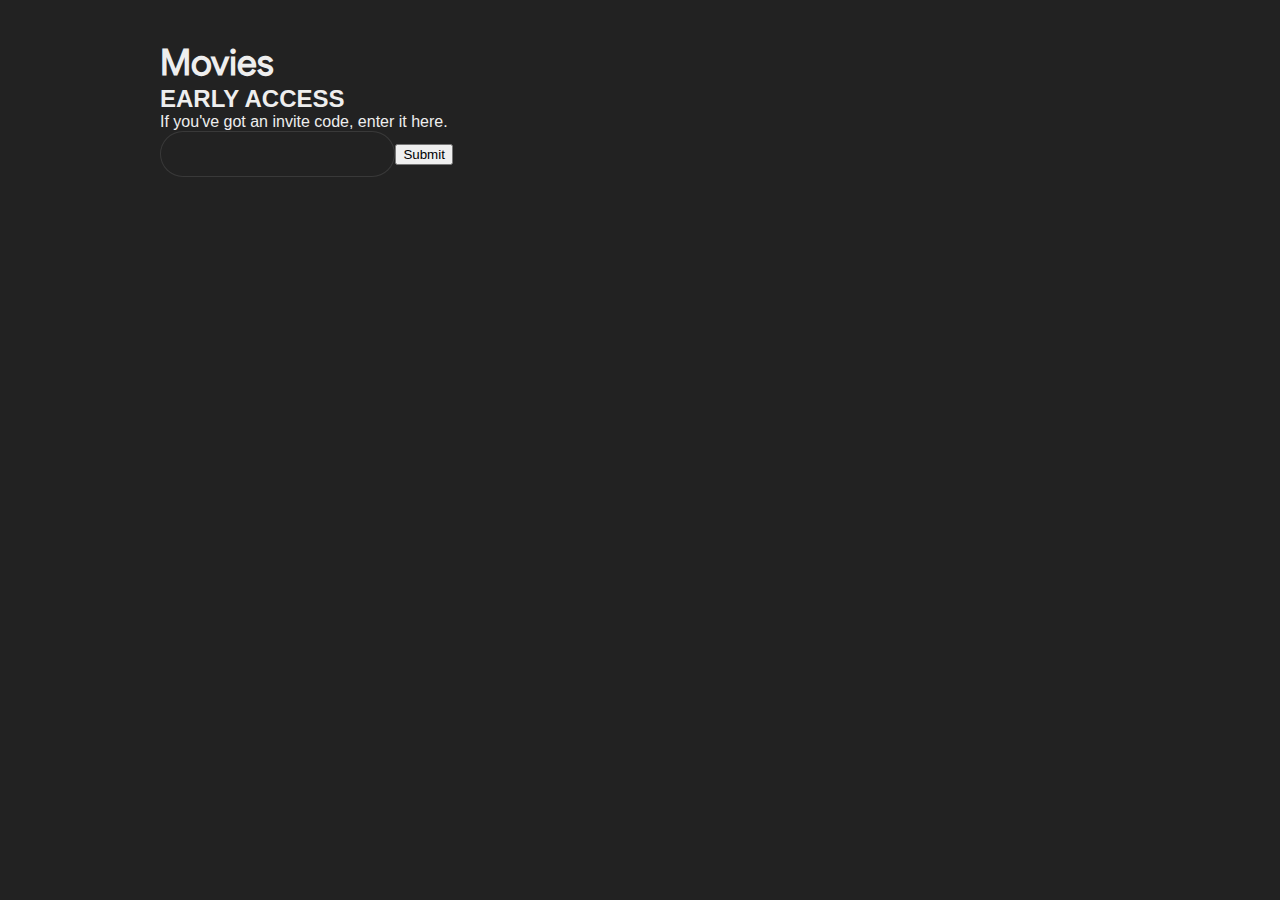
<file: index.html>
<!DOCTYPE html>
<html lang="en">
	<head>
		<title>Movies</title>
		<meta name="viewport" content="width=device-width, initial-scale=1.0, maximum-scale=1.0, user-scalable=no" />
		
		<link rel="icon" type="image/png" href="/icon/maskable_icon_x128.png" sizes="128x128" />
		<link rel="apple-touch-icon" href="/icon/apple-touch-icon-192x192.png" />
		<link rel="apple-touch-icon" sizes="57x57" href="/icon/apple-touch-icon-57x57.png" />
		<link rel="apple-touch-icon" sizes="72x72" href="/icon/apple-touch-icon-72x72.png" />
		<link rel="apple-touch-icon" sizes="76x76" href="/icon/apple-touch-icon-76x76.png" />
		<link rel="apple-touch-icon" sizes="114x114" href="/icon/apple-touch-icon-114x114.png" />
		<link rel="apple-touch-icon" sizes="120x120" href="/icon/apple-touch-icon-120x120.png" />
		<link rel="apple-touch-icon" sizes="144x144" href="/icon/apple-touch-icon-144x144.png" />
		<link rel="apple-touch-icon" sizes="152x152" href="/icon/apple-touch-icon-152x152.png" />
		<link rel="apple-touch-icon" sizes="180x180" href="/icon/apple-touch-icon-180x180.png" />

		<script>
			// send to homepage if "key" cookie is present
			if(document.cookie.split("key=")[1] && document.cookie.split("key=")[1].split(";")[0].trim() !== "") {
				document.location.pathname = "/home";
			}
		</script>

		<link rel="stylesheet" href="style.css">
	</head>
	<body>
		<div id="app">
			<header>
				<h1>Movies</h1>
			</header>
			<div class="wrapper">
				<div class="wrapper2">
					<h2 id="early-access">EARLY ACCESS</h2>
					<p>If you've got an invite code, enter it here.</p>
					<div id="set-cookie">
						<input type="text"/><button onclick="submit(this)">Submit</button>
					</div>
				</div>
			</div>
		</div>
		
		<script>
			function submit(element) {
				let value = element.previousElementSibling.value;
				document.cookie = "key=" + value + "; expires=Fri, 31 Dec 9999 23:59:59 GMT; samesite=strict";
				document.location.pathname = "/home";
			}
		</script>
	</body>
</html>
</file>
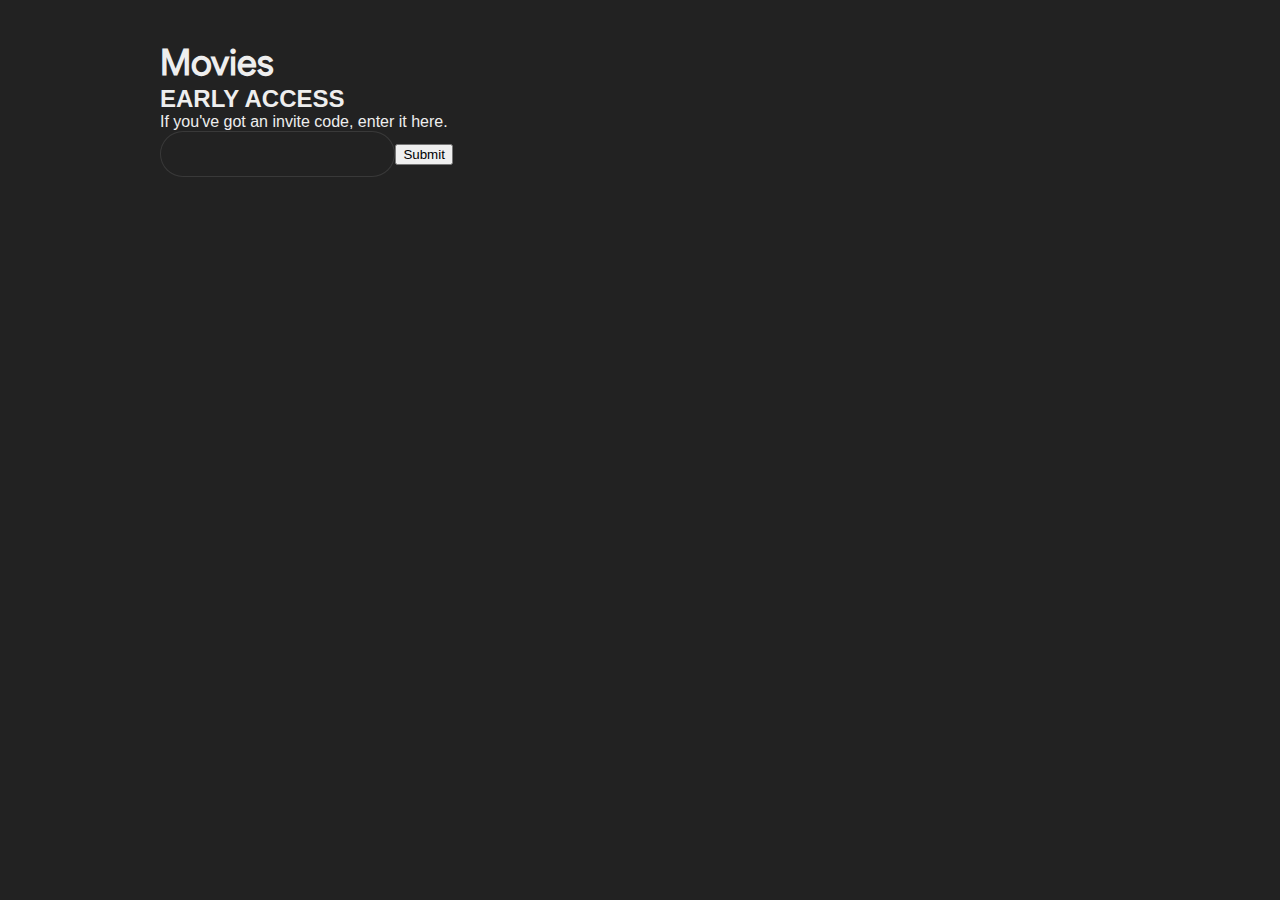
<file: home/index.html>
<!DOCTYPE html>
<html lang="en">
	<head>
		<title>Movies</title>
		<meta name="viewport" content="width=device-width, initial-scale=1.0, maximum-scale=1.0, user-scalable=no" />
		
		<meta name="theme-color" content="#222222">
		<link rel="manifest" href="/app.webmanifest.json">
		
		<link rel="icon" type="image/png" href="/icon/maskable_icon_x128.png" sizes="128x128" />
		<link rel="apple-touch-icon" href="/icon/apple-touch-icon-192x192.png" />
		<link rel="apple-touch-icon" sizes="57x57" href="/icon/apple-touch-icon-57x57.png" />
		<link rel="apple-touch-icon" sizes="72x72" href="/icon/apple-touch-icon-72x72.png" />
		<link rel="apple-touch-icon" sizes="76x76" href="/icon/apple-touch-icon-76x76.png" />
		<link rel="apple-touch-icon" sizes="114x114" href="/icon/apple-touch-icon-114x114.png" />
		<link rel="apple-touch-icon" sizes="120x120" href="/icon/apple-touch-icon-120x120.png" />
		<link rel="apple-touch-icon" sizes="144x144" href="/icon/apple-touch-icon-144x144.png" />
		<link rel="apple-touch-icon" sizes="152x152" href="/icon/apple-touch-icon-152x152.png" />
		<link rel="apple-touch-icon" sizes="180x180" href="/icon/apple-touch-icon-180x180.png" />

		<script>
			// send to login page if no "key" cookie is present
			if(!document.cookie.split("key=")[1] || document.cookie.split("key=")[1].split(";")[0].trim() == "") {
				document.location.pathname = "/";
			}
		</script>

		<link rel="stylesheet" href="/style.css">
		<script src="/skeleton.js"></script>
		<script src="/main.js"></script>
	</head>
	<body>
		<div id="app">
			<header>
				<a href="#"><h1>✨ Movies</h1></a>
				<input type="text" placeholder="Search"/>
				<a href="#">Request</a>
				<a href="#">Account</a>
			</header>
			<div id="listing"></div>
			<div id="background-expand">
				<div class="player-header">
					<h3 id="player-name"></h3>
					<span title="Esc" class="close" onclick="closePlayer(this)">
						<svg style="height: 50%; width: 50%; pointer-events: none" enable-background="new 0 0 386.667 386.667" height="512" viewBox="0 0 386.667 416.667" width="512" xmlns="http://www.w3.org/2000/svg">
							<path fill="#eee" d="m386.667 45.564-45.564-45.564-147.77 147.769-147.769-147.769-45.564 45.564 147.769 147.769-147.769 147.77 45.564 45.564 147.769-147.769 147.769 147.769 45.564-45.564-147.768-147.77z"/>
						</svg>
					</span>
				</div>
				<video id="video" autoplay onclick="togglePlayPause(this)" onplay="updateVideo(this)" onpause="updateVideo(this)" ontimeupdate="updateScrollbar(this)">
					<track id="eng-sub" label="English" kind="subtitles" srclang="en" default>
				</video>
				<div class="player-footer">
					<span class="play-pause" onclick="togglePlayPause(this)"><img src="/icon/play.svg"/></span><input autocomplete="off" type="range" min="0" max="3840" value="0" onchange="updateVideoPosition(this, true)" oninput="updateVideoPosition(this, false)"><span class="player-settings" onclick="toggleSettings(this)"><img src="/icon/settings.svg"/></span><span class="fullscreen" onclick="toggleFullscreen(this)"><img src="/icon/fullscreen.svg"/></span>
				</div>
				<div class="overlay"></div>
			</div>
		</div>
	</body>
</html>
</file>
<file: style.css>
@font-face {
	font-family: "google-sans";
	font-style: normal;
	font-weight: 400;
	src: url(/google-sans.woff2) format("woff2");
}

html {
	font-size: 16px;
}

:root {
	--font-s: 0.75rem;
	--font-m: 0.875rem;
	--font-l: 1rem;
	--font-xl: 1.5rem;
	--font-xxl: 2.25rem;
	--color-white: #eee;
	--color-black: #222;
	--color-text: var(--color-white);
	--color-bg: var(--color-black);
	--font-display: google-sans, sans-serif;
	--font-text: "Roboto", sans-serif;
}

body {
	font-family: -apple-system, BlinkMacSystemFont, "Segoe UI", Roboto, Helvetica, Arial, sans-serif, "Apple Color Emoji", "Segoe UI Emoji", "Segoe UI Symbol";
	background-color: var(--color-bg);
	color: var(--color-text);
	margin: 0;
}

#app {
	padding: 40px 22px;
	width: 960px;
	margin: 0 auto;
}

a, a:visited {
	color: var(--color-text);
}

h1 {
	font-size: var(--font-xxl);
	cursor: pointer;
	margin: 0;
}

header a {
	text-decoration: none;
}

header a:not(:first-of-type) {
	margin: auto 0;
	padding: 0.825rem;
	border-radius: 5rem;
	border: 1px rgba(127, 127, 127, 0.25) solid;
	transition: background-color 0.1s cubic-bezier(0.8, 1, 0.2, 1);
}

header a:nth-of-type(2) {
	margin-left: 4rem;
}

header a:not(:first-of-type):hover {
	background-color: rgba(127, 127, 127, 0.1);
}

header input[type=text] {
	margin-left: 4rem;
	background-image: url("[data-uri]");
}

input[type=text] {
	margin: auto 0;
	font-size: var(--font-l);
	padding: 0.825rem;
	outline: none;
	border: 1px rgba(127, 127, 127, 0.25) solid;
	border-radius: 5rem;
	color: var(--color-text);
	background-color: var(--color-bg);
	background-repeat: no-repeat;
	background-size: 1.25rem;
	background-position: calc(100% - 1rem) center;
	transition: border 0.1s cubic-bezier(0.8, 1, 0.2, 1);
}

input[type=text]:focus, input[type=text]:hover {
	border: 1px rgba(127, 127, 127, 0.5) solid;
}

header {
	font-family: var(--font-display) !important;
	-webkit-touch-callout: none;
    -webkit-user-select: none;
    -khtml-user-select: none;
    -moz-user-select: none;
    -ms-user-select: none;
    user-select: none;
	-webkit-tap-highlight-color: transparent;
	top: 0;
	background-color: var(--color-bg);
	display: grid;
	grid-template-columns: auto minmax(0, 100%) auto auto;
	grid-column-gap: 0.5rem;
	z-index: 1;
}

#listing {
	width: 960px;
	margin: 1rem 0;
	display: grid;
	grid-template-columns: repeat(5, calc(20% - 2.4rem));
	grid-column-gap: 3rem;
}

h2, p {
	margin: 0;
}

img {
	max-width: 100%;
}

figure {
	position: relative;
	width: 100%;
	margin: 1rem 0;
	-webkit-touch-callout: none;
    -webkit-user-select: none;
    -khtml-user-select: none;
    -moz-user-select: none;
    -ms-user-select: none;
    user-select: none;
	-webkit-tap-highlight-color: transparent;
}

figure:hover {
	z-index: 2;
}

.front {
	transition: transform 0.25s, opacity 0.5s cubic-bezier(0.8, 1, 0.2, 1);
}

.front .loading-image {
	border-radius: 8px;
	width: 100%;
	height: 240px;
	background-color: #333;
	background-repeat: no-repeat;
	background-size: cover;
	overflow: hidden;
	height: 0;
	padding-top: 150%;
}

.back h2 {
	font-family: var(--font-display) !important;
	margin-top: 0;
	margin-bottom: 1rem;
	opacity: 0;
	overflow: hidden;
	text-overflow: ellipsis;
	display: -webkit-box;
	-webkit-line-clamp: 1;
	-webkit-box-orient: vertical;
}

figure:hover .back h2 {
	transition: opacity 0.2s linear;
	animation: movieName 0.25s forwards;
	font-weight: bold;
}

.back .stats {
	opacity: 0;
	display: flex;
	justify-content: space-between;
	align-items: center;
	transition: transform 0.2s cubic-bezier(0.8, 1, 0.2, 1), opacity 0.1s linear;
}

.back {
	transition: opacity 0.5s cubic-bezier(0.8, 1, 0.2, 1);
	color: var(--color-white);
	position: absolute;
	top: 65%;
	left: 0;
	right: 0;
}

.background {
	background: #000;
	position: absolute;
	top: 0;
	bottom: 0;
	left: 0;
	right: 0;
	z-index: -1;
	transform: scale(0.5, 0.9);
	transition: transform 0.2s cubic-bezier(0.2, 1, 0.8, 1), opacity 0.1s linear;
	border-radius: 8px;
	opacity: 0;
	background-repeat: no-repeat;
	background-size: 100% 47.5%;
}

figure:hover .background {
	transform: scale(1.4, 1.1);
	opacity: 1;
}

figure:hover .front {
	transform: translateY(-30%) scale(0.8);
}

figure:hover .stats {
	opacity: 1;
	transform: translateY(-0.25rem);
}

.back .stats div {
	align-items: center;
}

.metascore {
	background-image:  url('[data-uri]');
	background-repeat: no-repeat;
	background-size: contain;
	padding: 0 0.75rem;
	margin-left: 0.25rem;
}

.back .watch {
	font-family: var(--font-display) !important;
	background-color: var(--color-text);
	color: var(--color-bg);
	padding: 1rem;
	position: absolute;
	text-align: center;
	left: 1rem;
	right: 1rem;
	top: 5.667em;
	transform: translateY(-3rem);
	border-radius: 4px;
	opacity: 0;
	transition: transform 0.2s cubic-bezier(0.2, 1, 0.8, 1), opacity 0.1s linear;
	text-decoration: none;
	pointer-events: none;
	cursor: pointer;
	pointer-events: none;
}

figure:hover .back .watch {
	pointer-events: all;
}

.back a:visited {
	color: var(--color-bg);
}

figure:hover .back .watch {
	opacity: 1;
	transform: translateY(-1.25rem);
	animation: buttonInteractivityFix 0.2s forwards;
}

figure .back .watch:hover {
	background-color: #999;
}

#background-expand {
	font-family: var(--font-display) !important;
	position: fixed;
	top: 0;
	left: 0;
	right: 0;
	bottom: 0;
	transform: translateY(100%);
	padding: 2rem;
	transition: transform 0.5s cubic-bezier(0.33, 1, 0.68, 1), opacity 0.5s cubic-bezier(0.33, 1, 0.68, 1);
	z-index: 3;
	pointer-events: none;
	background-color: #000;
	opacity: 0;
}

#background-expand h3 {
	max-width: calc(100% - 4rem);
	line-height: 2.75rem;
	font-size: 3em;
	margin: 0;
	align-self: center;
}

#video {
	position: absolute; 
	top: 0; 
	left: 0;
	width: 100%;
	height: 100%;
	object-fit: contain;
}

@keyframes movieName {
	0% { text-align: left; opacity: 0 }
	50% { text-align: center; opacity: 0; transform: scale(1.2) }
	100% { text-align: center; opacity: 1; transform: scale(1.2) }
}

@keyframes buttonInteractivityFix {
	0% { pointer-events: none }
	100% { pointer-events: all }
}

.player-header {
	position: relative;
	z-index: 5;
	display: flex;
	justify-content: space-between;
}

.player-header span.close {
	width: 4rem;
	height: 4rem;
	font-size: 4rem;
	text-align: center;
	line-height: 3.25rem;
	border: 1px rgba(127, 127, 127, 0.5) solid;
	border-radius: 2rem;
	cursor: pointer;
	-webkit-touch-callout: none;
    -webkit-user-select: none;
    -khtml-user-select: none;
    -moz-user-select: none;
    -ms-user-select: none;
    user-select: none;
	-webkit-tap-highlight-color: transparent;
}

.player-header span.close:hover {
	background-color: rgba(127, 127, 127, 1);
}

.player-footer {
	z-index: 5;
	position: absolute;
	height: var(2em);
	bottom: 0.5rem;
	left: 2rem;
	right: 2rem;
	padding: 1rem 1.5rem;
}

.player-footer input[type=range] {
	cursor: pointer;
	width: calc(100% - 12rem);
	margin: 0 1rem;
	appearance: none;
	background: linear-gradient(180deg, rgba(0,0,0,0) 45%, var(--color-white) 45%, var(--color-white) 55%, rgba(0,0,0,0) 55%);
	height: 3rem;
	outline: none;
}

.player-footer input[type=range]::-webkit-slider-thumb, .player-footer input[type=range]::-moz-range-thumb {
	height: 1.5rem;
	width: 1.5rem;
	border-radius: 1rem;
	border: none;
	background-color: var(--color-white);
	box-shadow: 0 0 0.5rem 0 var(--color-black);
	cursor: pointer;
}

.player-footer span {
	cursor: pointer;
}

.player-footer span img {
	width: 3rem;
	height: 3rem;
}

.player-footer span:hover img {
	transform: scale(1.1);
}

#background-expand .overlay {
	position: absolute;
	top: 0;
	bottom: 0;
	left: 0;
	right: 0;
	background: linear-gradient(180deg, rgba(0,0,0,1) 0%, rgba(0,0,0,0) 25%, rgba(0,0,0,0) 75%, rgba(0,0,0,1) 100%);
	pointer-events: none;
	z-index: 4;
}

@media (max-width:480px)  {
	:root {
		--font-xxl: 1.5rem;
	}
	body {
		overscroll-behavior-y: contain;
	}
	#app {
		width: calc(100% - 88px) !important;
		padding-top: 0;
	}
	header {
		grid-template-columns: 1fr;
		justify-items: center;
		font-weight: lighter;
		width: 100%;
		position: sticky;
		background-color: #35363A;
		padding: 0.75rem 0;
		position: fixed;
		left: 0;
	}
	header *:not(:nth-of-type(1)), header input[type=text] {
		display: none;
	}
	#listing {
		margin-top: 4rem;
		width: 100%;
		grid-template-columns: repeat(2, calc(50% - 12px));
		grid-column-gap: 24px;
	}
}
@media (max-width:640px)  { /* portrait tablets, portrait iPad, landscape e-readers, landscape 800x480 or 854x480 phones */ }
@media (max-width:960px)  { /* tablet, landscape iPad, lo-res laptops ands desktops */ }
@media (max-width:1024px) { /* big landscape tablets, laptops, and desktops */ }
@media (max-width:1280px) { /* hi-res laptops and desktops */ }
</file>
